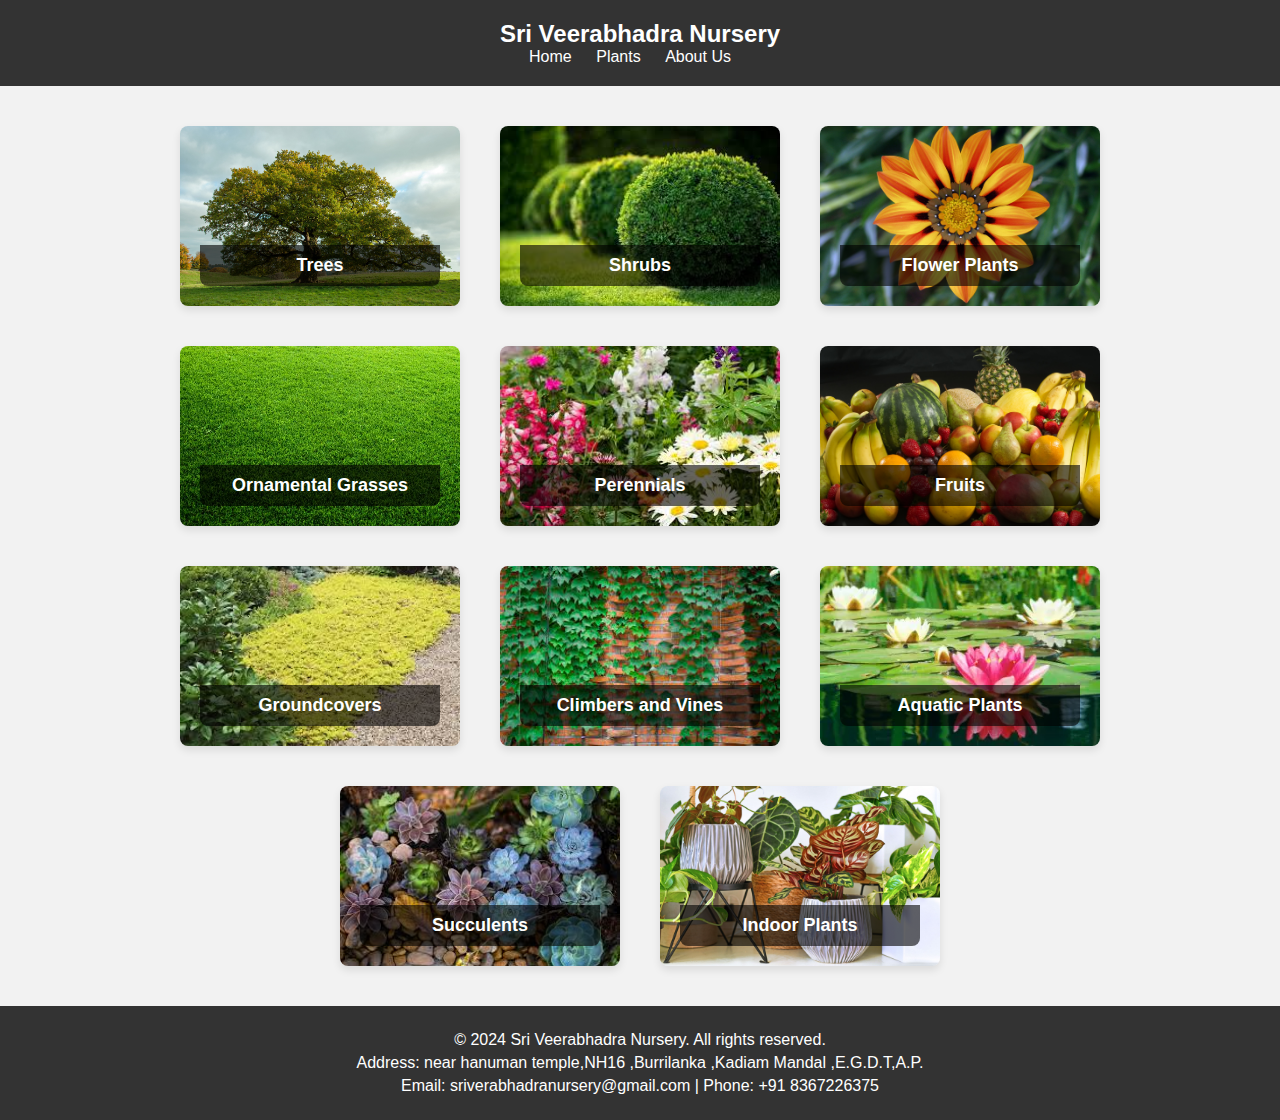
<file: index.html>
<!DOCTYPE html>
<html lang="en">
<head>
    <meta charset="UTF-8">
    <meta name="viewport" content="width=device-width, initial-scale=1.0">
    <title>Sri Veerabhadra Nursery</title>
    <link rel="stylesheet" href="css/styles.css">
</head>
<body>
    <header>
        <h1>Sri Veerabhadra Nursery</h1>
        <nav>
            <ul>
                <li><a href="index.html">Home</a></li>
                <li><a href="templates/plants.html">Plants</a></li>
                <li><a href="templates/about.html">About Us</a></li>
            </ul>
        </nav>
    </header>

    <main id="category-cards">
        <!-- Category cards will be dynamically added here -->
    </main>

    <footer>
        <p>&copy; 2024 Sri Veerabhadra Nursery. All rights reserved.</p>
        <p>Address: near hanuman temple,NH16 ,Burrilanka ,Kadiam Mandal ,E.G.D.T,A.P.</p>
        <p>Email: sriverabhadranursery@gmail.com | Phone: +91 8367226375</p>
    </footer>

    <script src="js/scripts.js"></script>
</body>
</html>
</file>
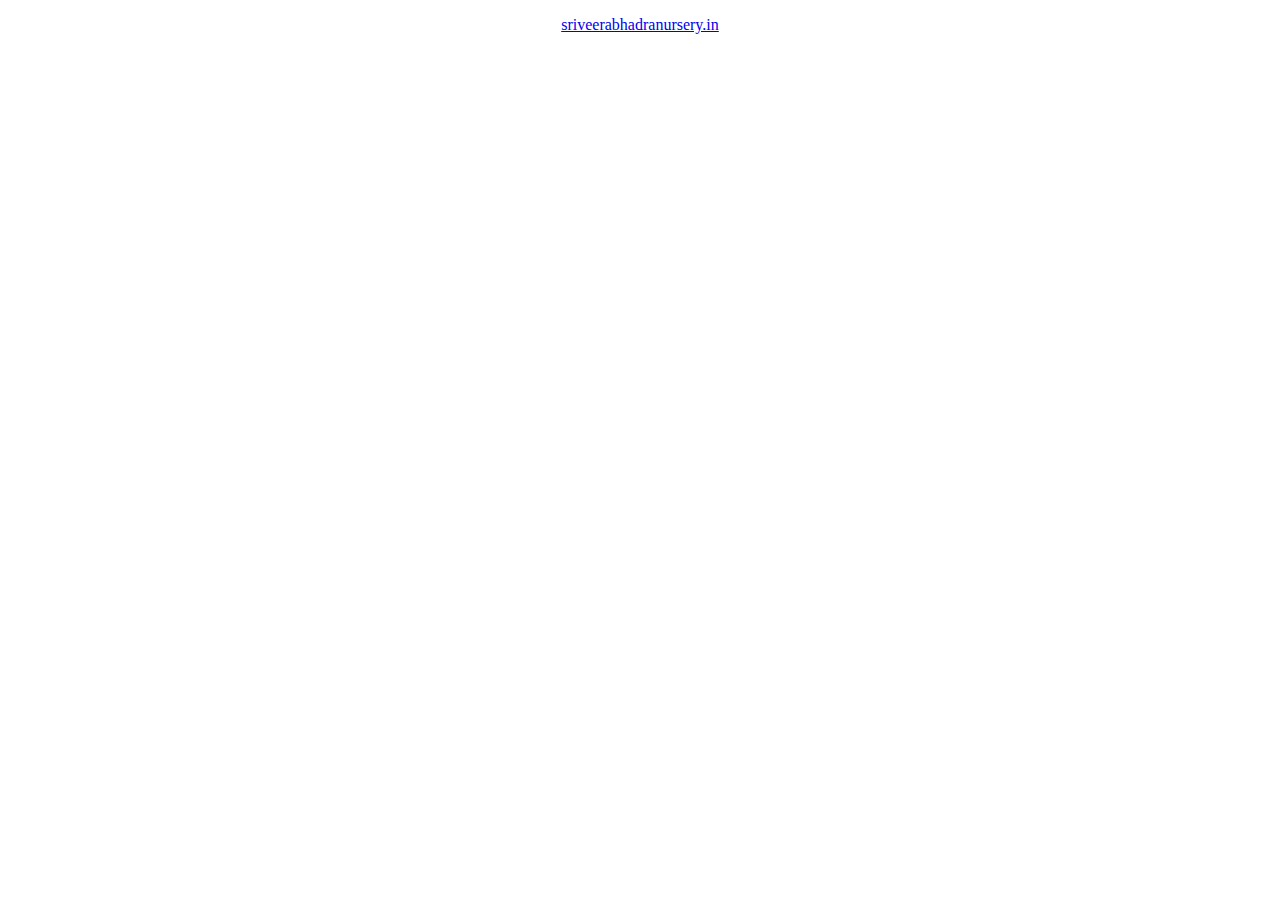
<file: templates/feedfb.html>
<!DOCTYPE html>
<html lang="en">
<head>
    <meta charset="UTF-8">
    <meta name="viewport" content="width=device-width, initial-scale=1.0">
    <title>Live Facebook Feed</title>
</head>
<body>
    <center>
    <div id="fb-root"></div>
<script async defer crossorigin="anonymous" src="https://connect.facebook.net/en_GB/sdk.js#xfbml=1&version=v20.0" nonce="EWiDWhOZ"></script>

<div class="fb-page" data-href="https://www.facebook.com/profile.php?id=100089523236034" data-tabs="timeline" data-width="500" data-height="" data-small-header="true" data-adapt-container-width="true" data-hide-cover="true" data-show-facepile="false"><blockquote cite="https://www.facebook.com/profile.php?id=100089523236034" class="fb-xfbml-parse-ignore"><a href="https://www.facebook.com/profile.php?id=100089523236034">sriveerabhadranursery.in</a></blockquote></div>
</center>
</body>
</html>
</file>
<file: css/styles.css>
/* css/styles.css */

/* Reset CSS */
* {
    margin: 0;
    padding: 0;
    box-sizing: border-box;
}

body {
    font-family: Arial, sans-serif;
    background-color: #f2f2f2;
}

header {
    background-color: #333;
    color: #fff;
    padding: 20px;
    text-align: center;
}

header h1 {
    font-size: 24px;
}

nav ul {
    list-style-type: none;
    padding: 0;
}

nav ul li {
    display: inline-block;
    margin-right: 20px;
}

nav ul li a {
    text-decoration: none;
    color: #fff;
}

main {
    display: flex;
    flex-wrap: wrap;
    justify-content: center;
    padding: 20px;
}

.card {
    width: 280px;
    height: 180px;
    margin: 20px;
    padding: 20px;
    background-size: cover;
    background-position: center;
    border-radius: 8px;
    box-shadow: 0 4px 8px rgba(0, 0, 0, 0.1);
    transition: all 0.3s ease;
    cursor: pointer;
    position: relative;
    display: flex;
    align-items: flex-end;
    color: #fff;
}

.card:hover {
    transform: translateY(-5px);
    box-shadow: 0 8px 16px rgba(0, 0, 0, 0.2);
}

.card-content {
    background: rgba(0, 0, 0, 0.6);
    width: 100%;
    padding: 10px;
    border-radius: 0 0 8px 8px;
    text-align: center;
}

.card-content h2 {
    font-size: 18px;
    margin: 0;
}

footer {
    background-color: #333;
    color: #fff;
    padding: 20px;
    text-align: center;
    position: relative;
    width: 100%;
}

footer p {
    margin: 5px 0;
}
</file>
